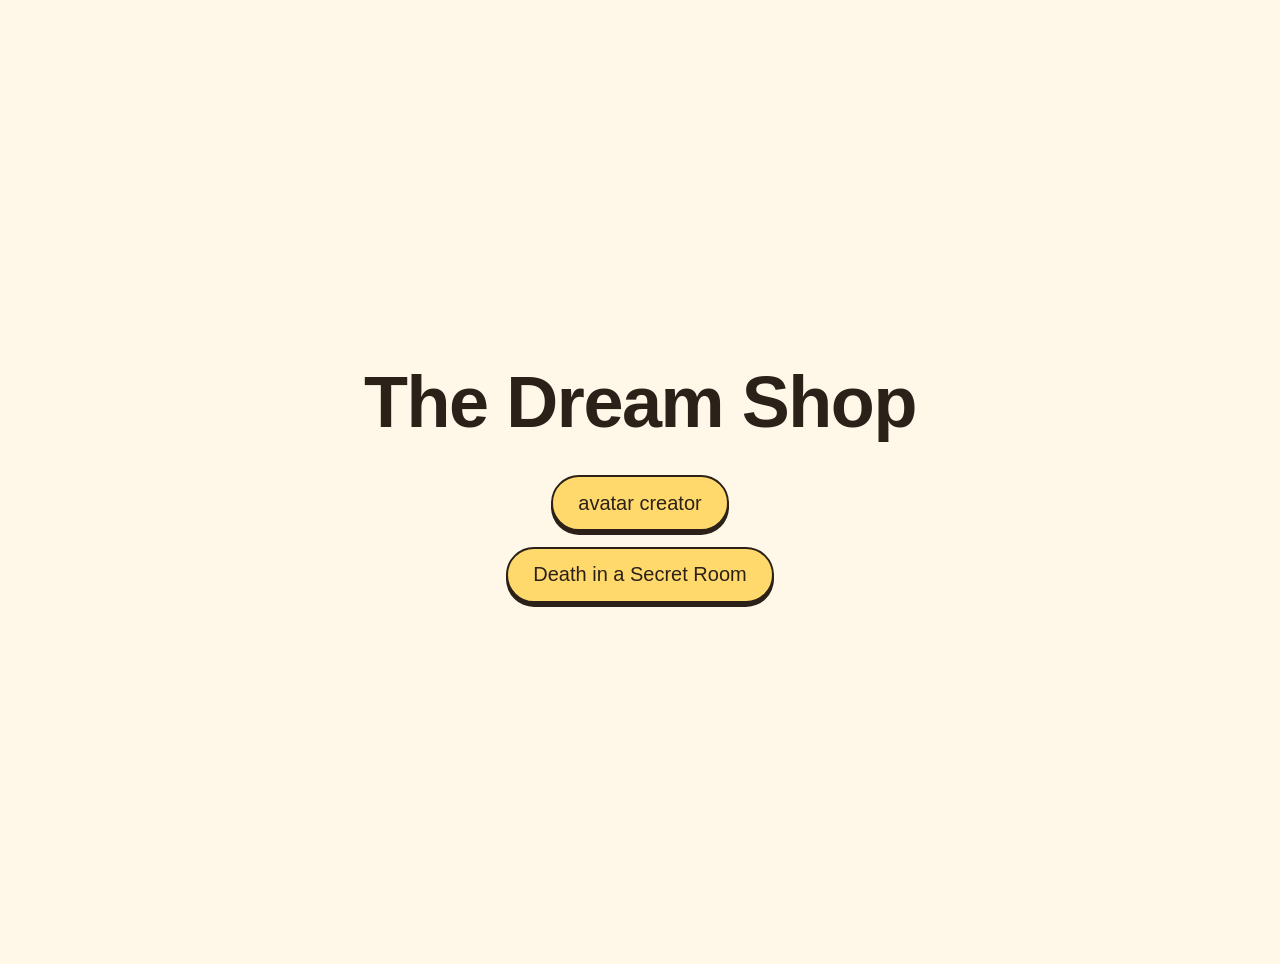
<file: index.html>
<!doctype html>
<html lang="en">
  <head>
    <meta charset="UTF-8" />
    <meta name="viewport" content="width=device-width, initial-scale=1" />
    <title>The Dream Shop</title>
    <script async src="https://www.googletagmanager.com/gtag/js?id=G-DSXVVTVC61"></script>
    <script>
      window.dataLayer = window.dataLayer || [];
      function gtag(){dataLayer.push(arguments);}
      gtag('js', new Date());
      gtag('config', 'G-DSXVVTVC61');
    </script>
    <style>
      :root { color-scheme: light; }
      html, body { height: 100%; margin: 0; }
      body {
        font-family: -apple-system, BlinkMacSystemFont, "Segoe UI", Helvetica, Arial, sans-serif;
        background: #fff7e8;
        color: #2b2118;
        display: flex;
        align-items: center;
        justify-content: center;
        padding: 2rem;
      }
      main { text-align: center; }
      h1 {
        font-size: clamp(2.5rem, 8vw, 4.5rem);
        margin: 0 0 2rem;
        letter-spacing: -0.02em;
      }
      a {
        display: inline-block;
        padding: 0.9rem 1.6rem;
        font-size: 1.25rem;
        color: #2b2118;
        background: #ffd96b;
        border-radius: 999px;
        text-decoration: none;
        border: 2px solid #2b2118;
        box-shadow: 0 4px 0 #2b2118;
      }
      a:hover { transform: translateY(1px); box-shadow: 0 3px 0 #2b2118; }
      a:active { transform: translateY(4px); box-shadow: 0 0 0 #2b2118; }
      .links { display: flex; flex-direction: column; gap: 1rem; align-items: center; }
    </style>
  </head>
  <body>
    <main>
      <h1>The Dream Shop</h1>
      <div class="links">
        <a href="./banana-chicken/">avatar creator</a>
        <a href="./death-in-a-secret-room.pdf" target="_blank" rel="noopener">Death in a Secret Room</a>
      </div>
    </main>
  </body>
</html>
</file>
